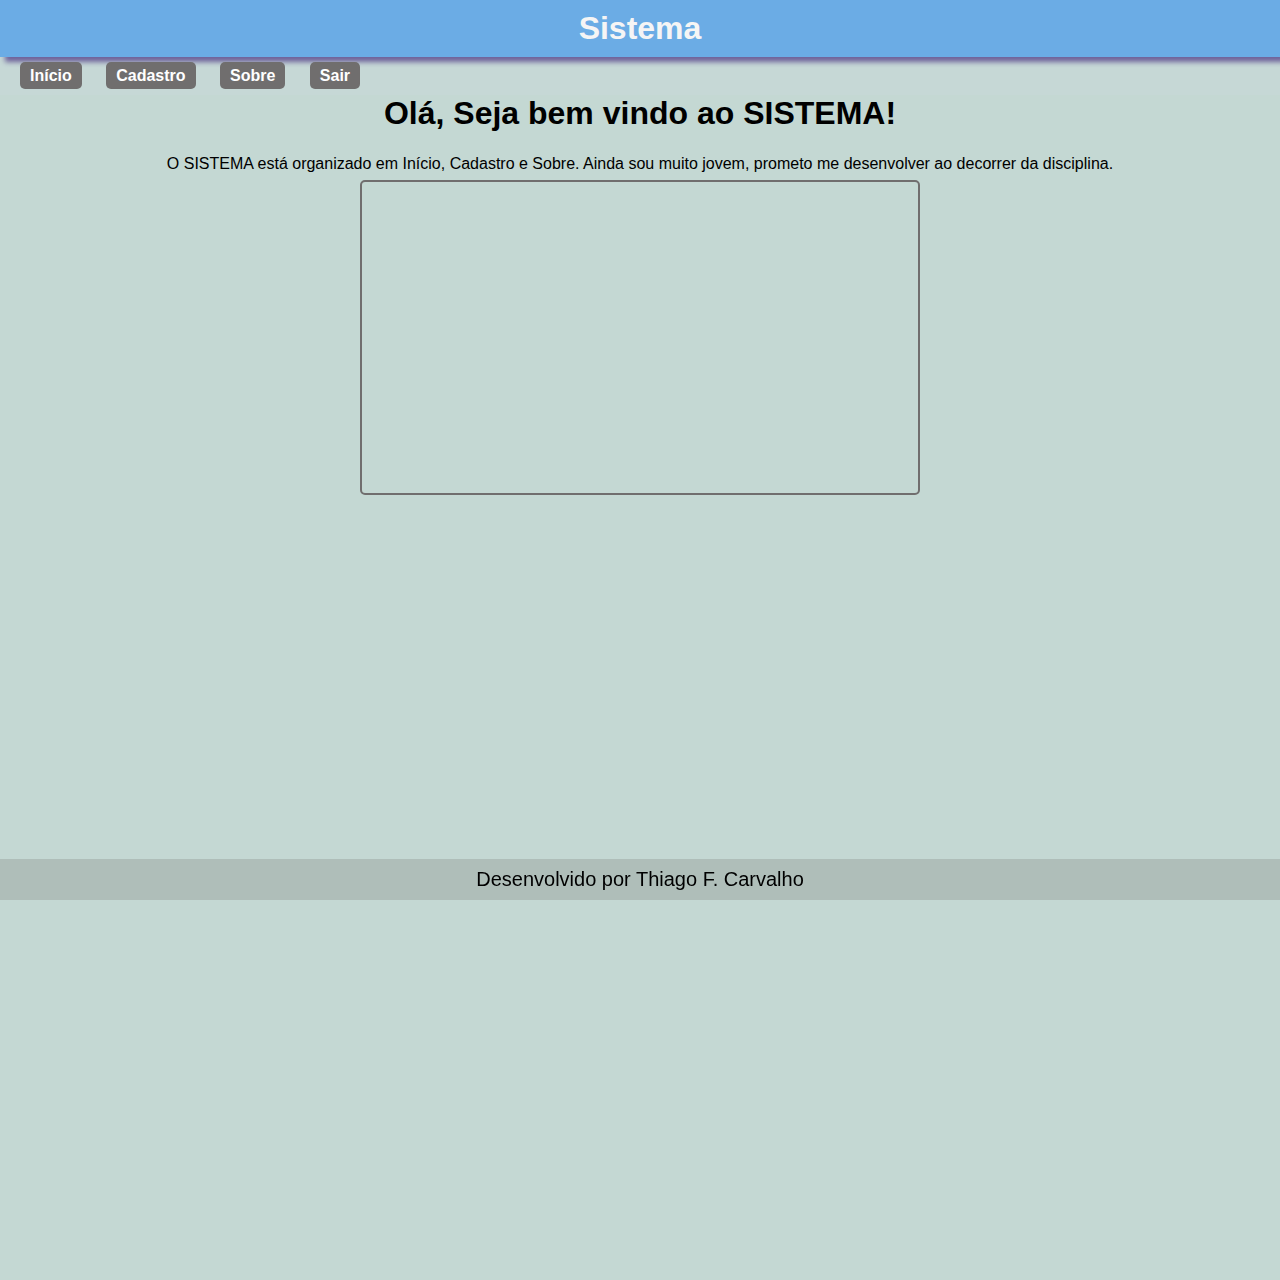
<file: index.html>
<!DOCTYPE html>
<html>

<head>
    <meta charset='utf-8'>
    <meta http-equiv='X-UA-Compatible' content='IE=edge'>
    <title>Inicio </title>
    <meta name='viewport' content='width=device-width, initial-scale=1'>
    <link rel='stylesheet' type='text/css' media='screen' href='main.css'>
    <link rel="icon" href="img/favico.png">
</head>

<body>
    <header>
        <h1> Sistema </h1>
    </header>
    <section>
        <nav>
            <ul>
                <li>
                    <a href="index.html">Início</a>
                </li>
                <li>
                    <a href="cadastro.html">Cadastro</a>
                </li>
                <li>
                    <a href="sobre.html">Sobre</a>
                </li>
                <li>
                    <a href="login.html">Sair</a>
                </li>
            </ul>
        </nav>
        <h1> Olá, Seja bem vindo ao SISTEMA!</h1>
        <article>
            <br>
            <p> O SISTEMA está organizado em Início, Cadastro e Sobre.
                Ainda sou muito jovem, prometo me desenvolver ao decorrer da disciplina. </p>
        </article>
        <div class="iFrameVideo">
            <iframe width="560" height="315" src="https://www.youtube.com/embed/TnYjJl5PHHw"
                title="YouTube video player" frameborder="0"
                allow="accelerometer; autoplay; clipboard-write; encrypted-media; gyroscope; picture-in-picture"
                allowfullscreen>
            </iframe>
        </div>

    </section>
    <footer>
        <p>Desenvolvido por Thiago F. Carvalho</p>
    </footer>

</body>

</html>
</file>
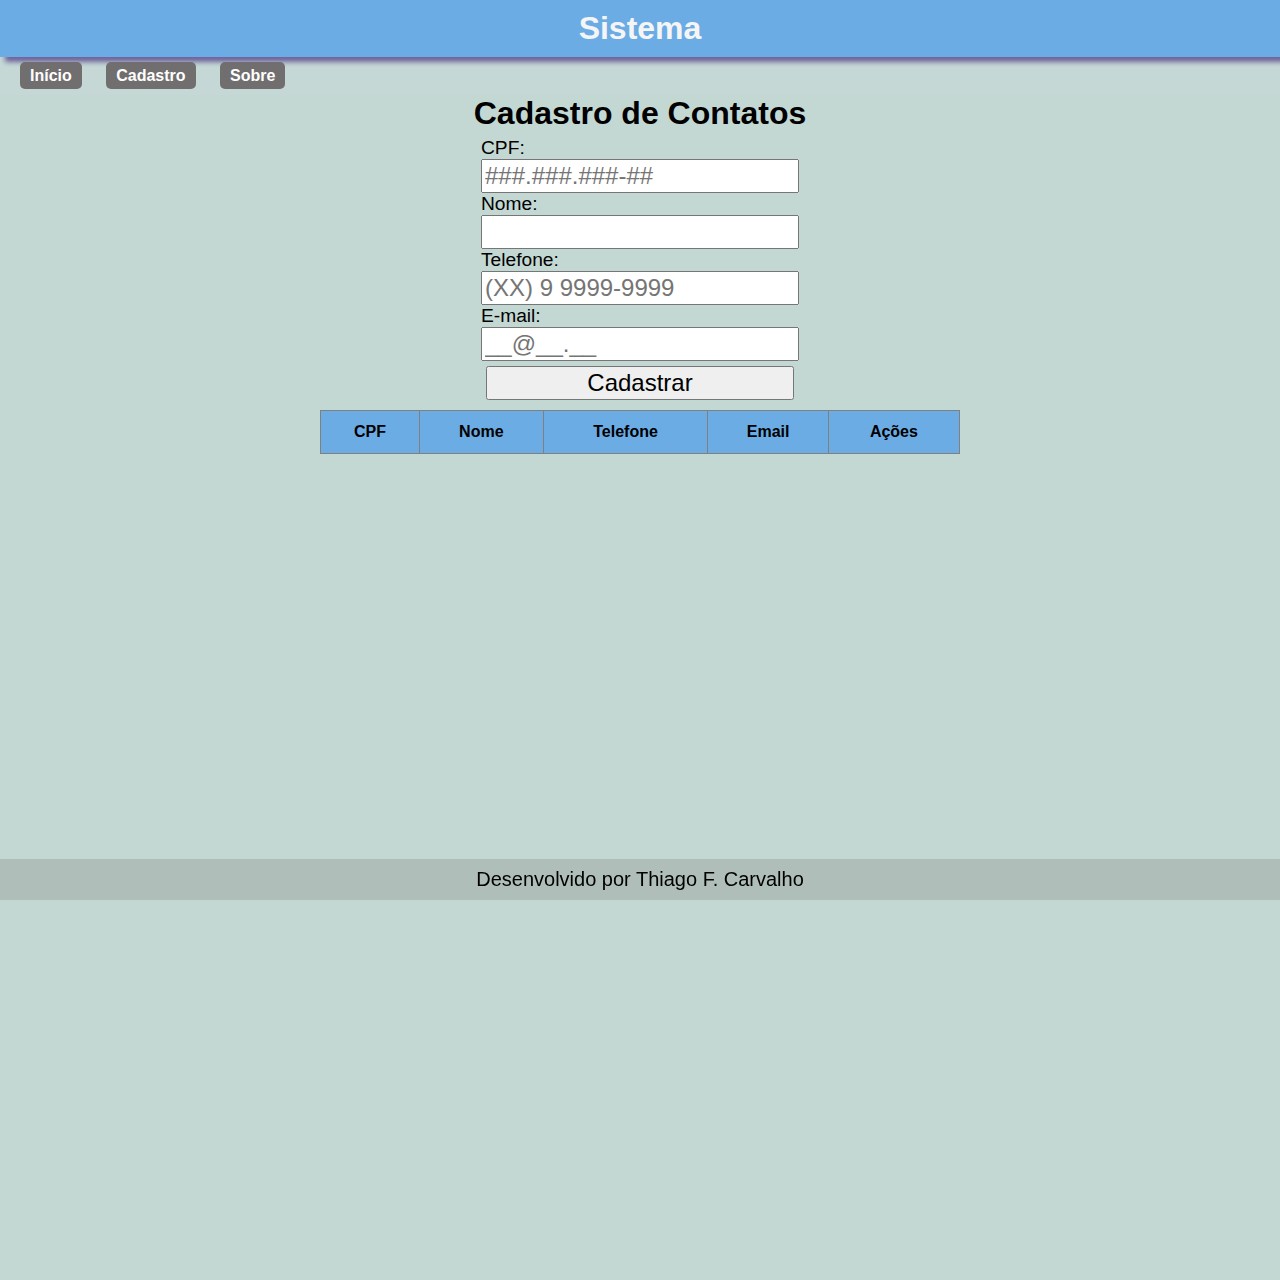
<file: cadastro.html>
<!DOCTYPE html>
<html>

<head>
    <meta charset='utf-8'>
    <meta http-equiv='X-UA-Compatible' content='IE=edge'>
    <title>Cadastro </title>
    <meta name='viewport' content='width=device-width, initial-scale=1'>
    <link rel='stylesheet' type='text/css' media='screen' href='main.css'>
    <script src='main.js'></script>
</head>

<body onload="popularTabela()">
    <header>
        <h1> Sistema </h1>
    </header>
    <section>
        <nav>
            <ul>
                <li>
                    <a href="index.html">Início</a>
                </li>
                <li>
                    <a href="cadastro.html">Cadastro</a>
                </li>
                <li>
                    <a href="sobre.html">Sobre</a>
                </li>
            </ul>
        </nav>

        <h1> Cadastro de Contatos </h1>
        <div>
            <form class="formCadastro">
                <label for="cpf">CPF:</label>
                <input id='cpf' type="text" name="cpf" placeholder="###.###.###-##">
                <label for="nome">Nome:</label>
                <input id='nome' type="text" name="nome">

                <label for="telefone">Telefone:</label>
                <input id='telefone' type="text" name="telefone" placeholder="(XX) 9 9999-9999">

                <label for="email">E-mail:</label>
                <input id='email' type="email" name="email" placeholder="__@__.__">

                <button type="button" name="cadastrar" onclick="adicionar()"> Cadastrar </button>
            </form>
        </div>

        <table id="tableContato">
            <tbody id="tableBody"> </tbody>
        </table>

    </section>
    <footer>
        <p>Desenvolvido por Thiago F. Carvalho</p>
    </footer>

</body>

</html>
</file>
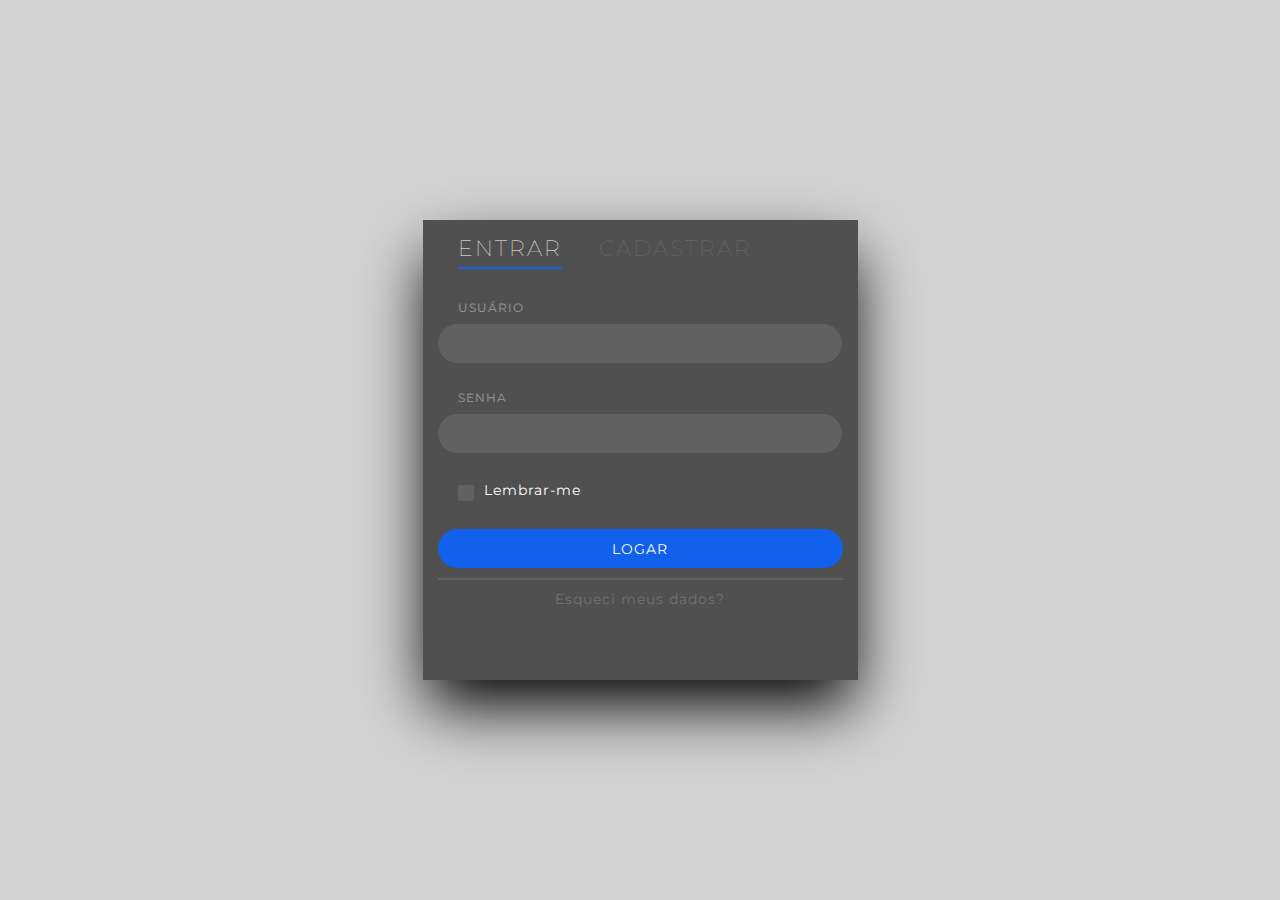
<file: login.html>
<!DOCTYPE html>
<html>

<head>
    <meta charset='utf-8'>
    <meta http-equiv='X-UA-Compatible' content='IE=edge'>
    <title>Login</title>
    <meta name='viewport' content='width=device-width, initial-scale=1'>
    <link href='https://fonts.googleapis.com/css?family=Montserrat' rel='stylesheet' type='text/css'>
    <link rel='stylesheet' type='text/css' media='screen' href='login.css'>
    <link rel="icon" href="img/favico.png">
</head>
<body>

<div class="login">
    <h2 class="active"> Entrar </h2>

    <h2 class="nonactive"> Cadastrar </h2>
    <form action="index.html" method="get">
        <input type="text" class="text" name="username">
        <span>Usuário</span>

        <br>
        <br>

        <input type="password" class="text" name="password">
        <span>Senha</span>
        <br>

        <input type="checkbox" id="checkbox-1-1" class="custom-checkbox" />
        <label for="checkbox-1-1">Lembrar-me</label>

        <button class="signin">
            Logar
        </button>

        <hr>
        <a href="#">Esqueci meus dados?</a>
    </form>

</div>
</body>
</html>
</file>
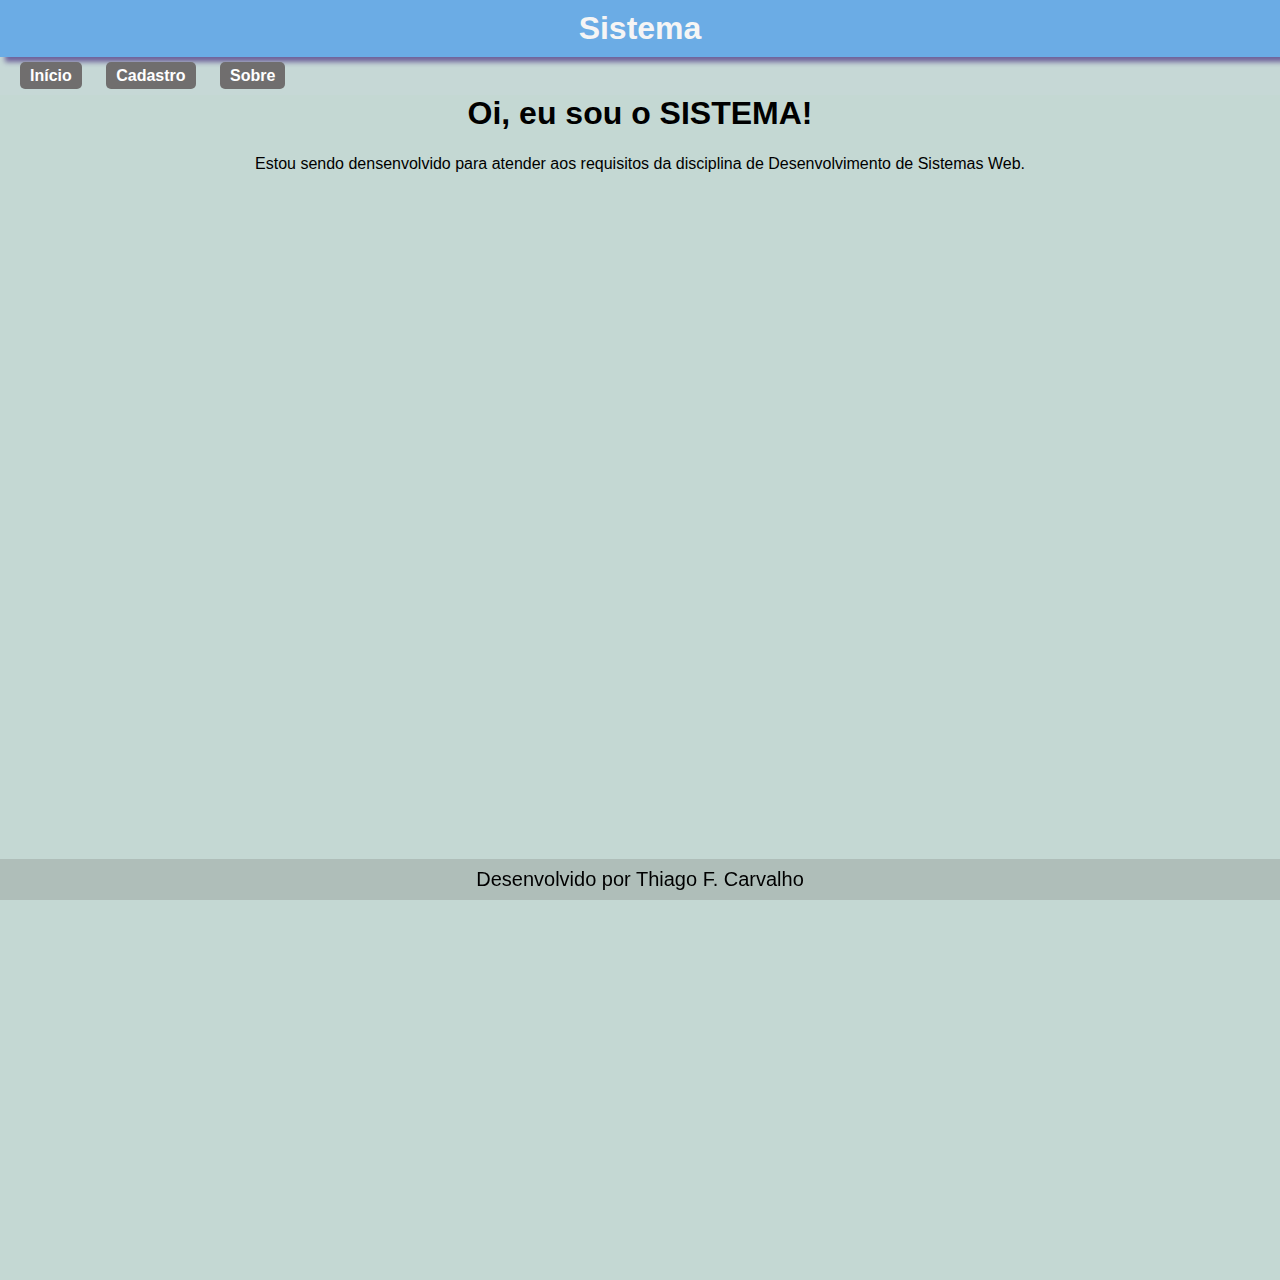
<file: sobre.html>
<!DOCTYPE html>
<html>

<head>
    <meta charset='utf-8'>
    <meta http-equiv='X-UA-Compatible' content='IE=edge'>
    <title>Sobre </title>
    <meta name='viewport' content='width=device-width, initial-scale=1'>
    <link rel='stylesheet' type='text/css' media='screen' href='main.css'>
</head>

<body>
    <header>
        <h1> Sistema </h1>
    </header>
    <section>
        <nav>
            <ul>
                <li>
                    <a href="index.html">Início</a>
                </li>
                <li>
                    <a href="cadastro.html">Cadastro</a>
                </li>
                <li>
                    <a href="sobre.html">Sobre</a>
                </li>
            </ul>
        </nav>

        <h1> Oi, eu sou o SISTEMA!</h1>
        <article>
            <br>
            <p> Estou sendo densenvolvido para atender aos requisitos da disciplina
                de Desenvolvimento de Sistemas Web. </p>
        </article>
    </section>
    <footer>
        <p>Desenvolvido por Thiago F. Carvalho</p>
    </footer>

</body>

</html>
</file>
<file: main.css>
* {
    box-sizing: border-box;
    font-family: 'Trebuchet MS', 'Lucida Sans Unicode', 'Lucida Grande', 'Lucida Sans', Arial, sans-serif;
    font-size: 16px;
    margin: 0;
    scroll-margin: 5px;
}

html {
    /*height: 100%;*/
    display: block;
    overflow: hidden;
}

header {
    background-color: rgba(98, 167, 231, 0.90);
    padding: 10px;
    color: whitesmoke;
    text-align: center;
    box-shadow: 5px 5px 5px #548;
    font-weight: bold;
}

header h1 {
    font-size: 2em;
    margin: 0;
}


body {
    background-color: rgb(196, 216, 211);
    height: 100vw;
}

nav {
    background-color: rgba(210, 219, 228, 0.2);
    padding: 10px;
    text-align: left;
    font-weight: bold;
}


ul {
    padding: 0;
}

nav li {
    list-style: none;
    margin: 10px;
    display: inline;
}

nav li a {
    padding: 5px 10px;
    margin: 0;
    /*border: 0px solid rgb(112, 110, 110); */
    background: rgb(112, 110, 110);
    text-decoration: none;
    color: #FFF;
    /* cantos arredondados */
    -webkit-border-radius: 5px;
    -moz-border-radius: 5px;
    border-radius: 5px;
}

nav li a:hover {
    background: #CCC;
    color: #000;
    border-color: #000;
}

.formCadastro {
    display: flex;
    flex-direction: column;
    flex-wrap: wrap;
    align-content: center;
    justify-content: flex-start;
    padding: 5px;
}

.formCadastro>label {
    font-size: 1.2em;
}

.formCadastro>button {
    margin: 5px;
}

input,
button {
    font-size: 24px;
}

section h1 {
    text-align: center;
    font-size: 2em;
    margin: 0;
}

section article {
    display: flex;
    flex-direction: column;
    flex-wrap: wrap;
    align-content: center;
    justify-content: flex-start;
    padding: 5px;
}

.iFrameVideo {
    display: flex;
    flex-direction: column;
    flex-wrap: wrap;
    align-content: center;
    margin: 2px;
}

div>iframe {
    box-shadow: inset;
    border: 2px solid rgb(112, 110, 110);
    border-radius: 5px;
}

#tableContato {
    font-family: Arial, Helvetica, sans-serif;
    border-collapse: collapse;
    width: 50%;
    margin: auto;
    padding: 5px;
}

#tableContato td,
#tableContato th {
    border: 1px solid gray;
    padding: 8px;
}

#tableContato tr:nth-child(even) {
    background-color: #f2f2f2;
}

#tableContato tr:hover {
    background-color: lightcoral;
}

#tableContato th {
    padding-top: 12px;
    padding-bottom: 12px;
    text-align: center;
    background-color: rgba(98, 167, 231, 0.90);
    color: black;
}

footer {
    position: fixed;
    bottom: 0;
    width: 100vw;
    background-color: rgba(112, 112, 108, 0.25);
}

footer>p {
    text-align: center;
    margin-bottom: 1vh;
    margin-top: 1vh;
    font-size: 20px;
    color: black;
}
</file>
<file: login.css>
*{
    margin: 0;
}
html {
        height: 100%;
        overflow: hidden;
}
body {
    display: flex;
    flex-direction: column;
    justify-content: center;
    align-items: center;
    height: 100%;
}

body,
.signin {
  background-color: #d3d3d3;
  font-family: 'Montserrat', sans-serif;
  color: #fff;
  font-size: 14px;
  letter-spacing: 1px;
}

.login {
  position: center;
  height: 430px;
  width: 405px;
  padding: 15px 15px;
  background: #505050;   
  background-size: cover;
  box-shadow: 0px 30px 60px -5px #000;
}

form {
  padding-top: 40px;
}

.active {
  border-bottom: 2px solid #1161ed;
}

.nonactive {
  color: rgba(255, 255, 255, 0.2);
}

h2 {
  padding-left: 12px;
  font-size: 22px;
  text-transform: uppercase;
  padding-bottom: 5px;
  letter-spacing: 2px;
  display: inline-block;
  font-weight: 100;
}

h2:first-child {
  padding-left: 0px;
}

span {
  text-transform: uppercase;
  font-size: 12px;
  opacity: 0.4; 
  display: inline-block;
  position: relative;
  top: -65px;
  transition: all 0.5s ease-in-out;
}

.text {
  border: none;
  width: 89%;
  padding: 10px 20px;
  display: block;
  height: 15px;
  border-radius: 20px;
  background: rgba(255, 255, 255, 0.1);
  border: 2px solid rgba(255, 255, 255, 0);
  overflow: hidden;
  margin-top: 15px;
  transition: all 0.5s ease-in-out;
}

.text:focus {
  outline: 0;
  border: 2px solid rgba(255, 255, 255, 0.5);
  border-radius: 20px;
  background: rgba(0, 0, 0, 0);
}

.text:focus + span {
  opacity: 0.6;
}

input[type="text"],
input[type="password"] {
  font-family: 'Montserrat', sans-serif;
  color: #fff;
}



input {
  display: inline-block;
  padding-top: 20px;
  font-size: 14px;
}

h2,
span,
.custom-checkbox {
  margin-left: 20px;
}

.custom-checkbox {
  -webkit-appearance: none;
  background-color: rgba(255, 255, 255, 0.1);
  padding: 8px;
  border-radius: 2px;
  display: inline-block;
  position: relative;
  top: 6px;
}

.custom-checkbox:checked {
  background-color: rgba(17, 97, 237, 1);
}

.custom-checkbox:checked:after {
  content: '\2714';
  font-size: 10px;
  position: absolute;
  top: 1px;
  left: 4px;
  color: #fff;
}

.custom-checkbox:focus {
  outline: none;
}

label {
  display: inline-block;
  padding-top: 10px;
  padding-left: 5px;
}

.signin {
  background-color: #1161ed;
  color: #FFF;
  width: 100%;
  padding: 5px 10px;
  display: block;
  height: 39px;
  border-radius: 20px;
  margin-top: 30px;
  transition: all 0.5s ease-in-out;
  border: none;
  text-transform: uppercase;
}

.signin:hover {
  background: #4082f5;
  box-shadow: 0px 4px 35px -5px #4082f5;
  cursor: pointer;
}

.signin:focus {
  outline: none;
}

hr {
  border: 1px solid rgba(255, 255, 255, 0.1);
  top: 10px;
  position: relative;
}

a {
  text-align: center;
  display: block;
  top: 20px;
  position: relative;
  text-decoration: none;
  color: rgba(255, 255, 255, 0.2);
}
</file>
